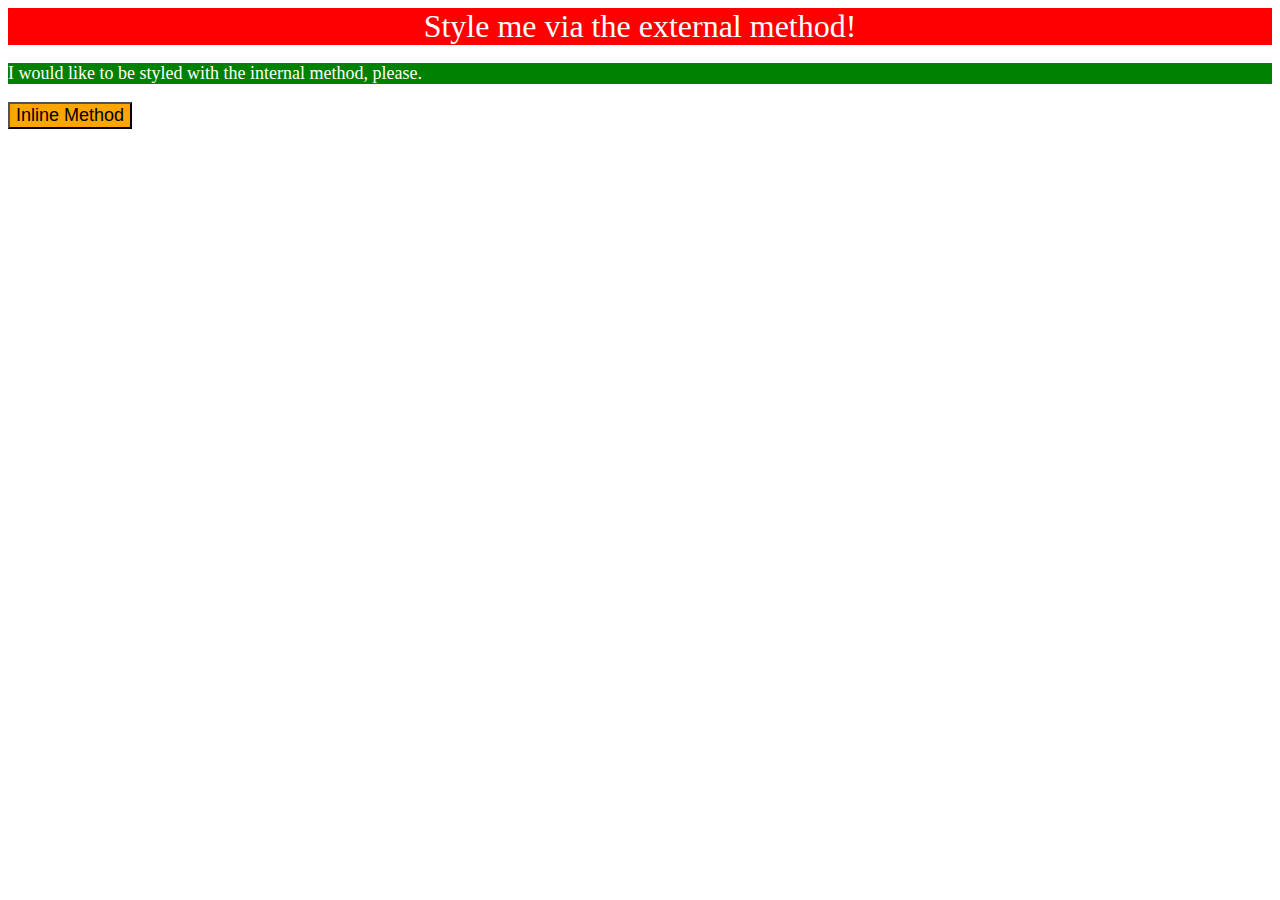
<file: foundations/01-css-methods/index.html>
<!DOCTYPE html>
<html lang="en">
  <head>
    <meta charset="UTF-8">
    <meta http-equiv="X-UA-Compatible" content="IE=edge">
    <meta name="viewport" content="width=device-width, initial-scale=1.0">
    <title>Methods for Adding CSS</title>
    <link rel ="stylesheet" href = "stylesheet.css">
    <style>
        p{
          background-color: green;
          color: white;
          font-size: 18px;
    </style>
  </head>
  <body>
    <div>Style me via the external method!</div>
    <p>I would like to be styled with the internal method, please.</p>
    <button style="background-color: orange; font-size: 18px;">Inline Method</button>
  </body>
</html>
</file>
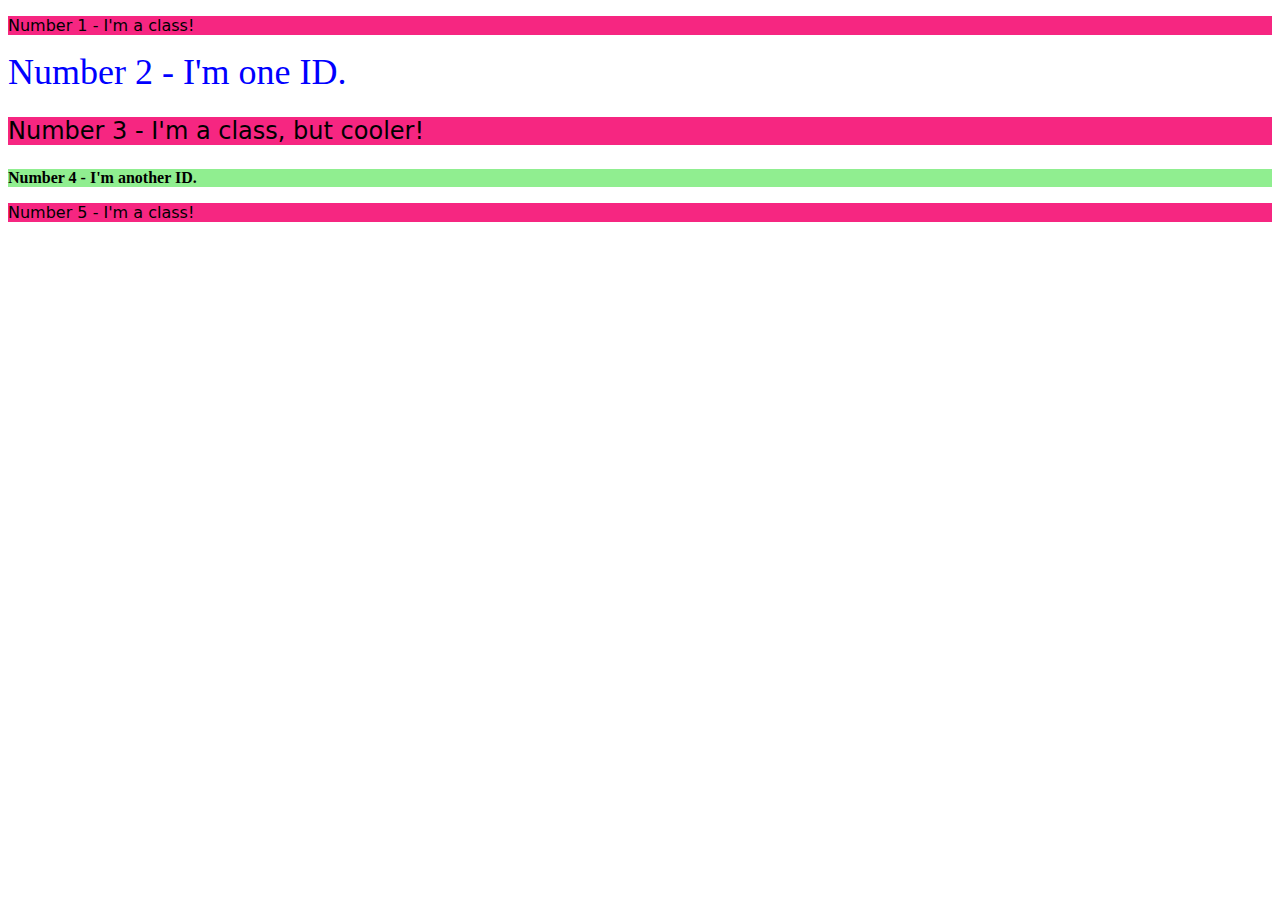
<file: foundations/02-class-id-selectors/index.html>
<!DOCTYPE html>
<html lang="en">
  <head>
    <meta charset="UTF-8">
    <meta http-equiv="X-UA-Compatible" content="IE=edge">
    <meta name="viewport" content="width=device-width, initial-scale=1.0">
    <title>Class and ID Selectors</title>
    <link rel="stylesheet" href="style.css">
  </head>
  <body>
    <p class ="odd">Number 1 - I'm a class!</p>
    <div class="blue">Number 2 - I'm one ID.</div>
    <p class="odd large-font">Number 3 - I'm a class, but cooler!</p>
    <div class="green-background">Number 4 - I'm another ID.</div>
    <p class="odd">Number 5 - I'm a class!</p>
  </body>
</html>
</file>
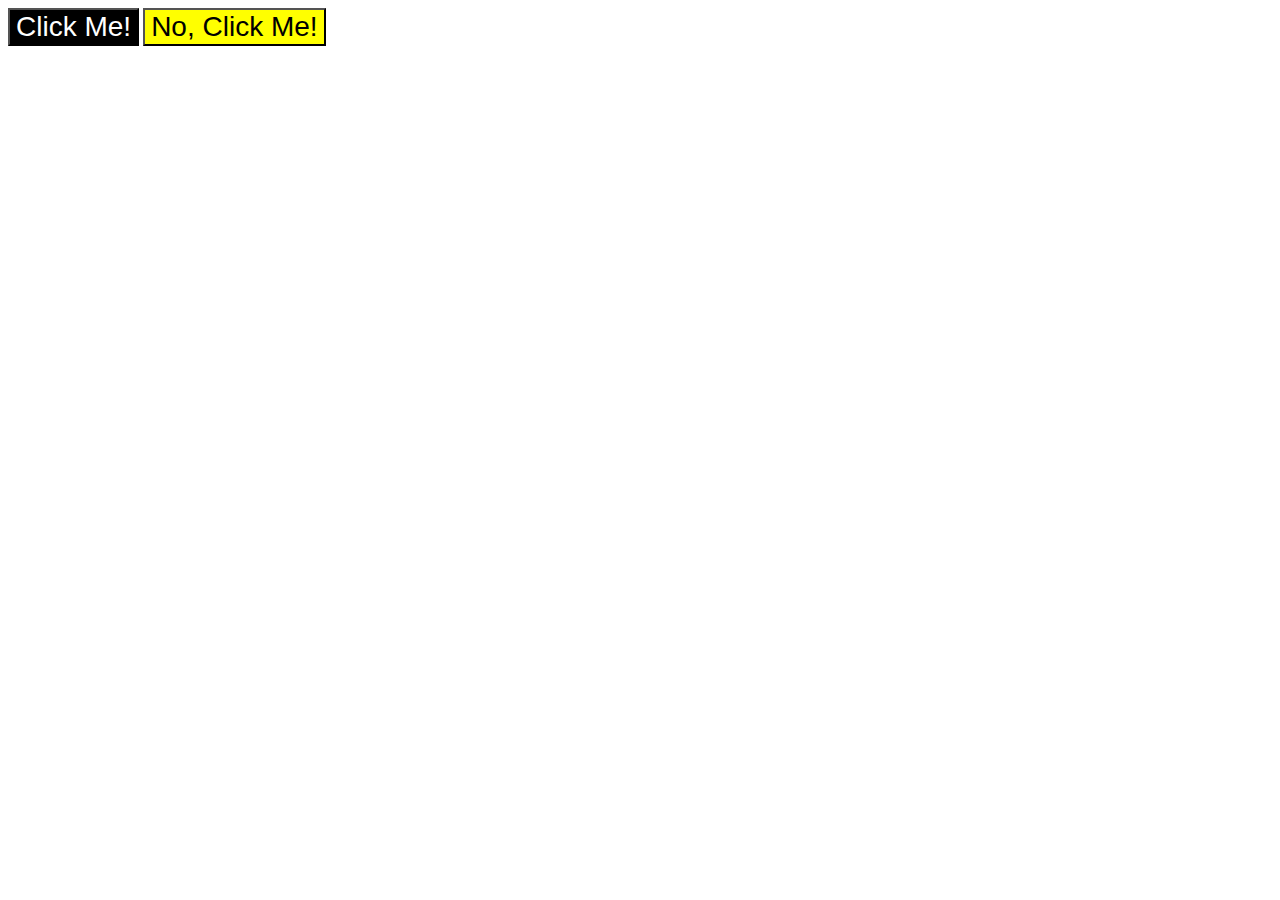
<file: foundations/03-grouping-selectors/index.html>
<!DOCTYPE html>
<html lang="en">
  <head>
    <meta charset="UTF-8">
    <meta http-equiv="X-UA-Compatible" content="IE=edge">
    <meta name="viewport" content="width=device-width, initial-scale=1.0">
    <title>Grouping Selectors</title>
    <link rel="stylesheet" href="style.css">
  </head>
  <body>
    <button class="b1">Click Me!</button>
    <button class="b2">No, Click Me!</button>
  </body>
</html>
</file>
<file: foundations/01-css-methods/stylesheet.css>
div {
    background-color: red;
    color: white;
    font-size: 32px;
    text-align: center;
}
</file>
<file: foundations/02-class-id-selectors/style.css>
.odd{
    background-color: #f62681;
    font-family: 'Verdana', 'DejaVu Sans', sans-serif;
}

.blue{
    color: blue;
    font-size: 36px;
}

.large-font{
    font-size: 24px;
}

.green-background{
    background-color: #90EE90;
    font-weight: bold;
}
</file>
<file: foundations/03-grouping-selectors/style.css>
.b1,.b2{
    font-size: 28px;
    font-family:'Helvetica', 'Times New Roman', sans-serif;
}


.b1{
    background-color: black;
    color: white;
}

.b2{
    background-color: yellow;
}
</file>
